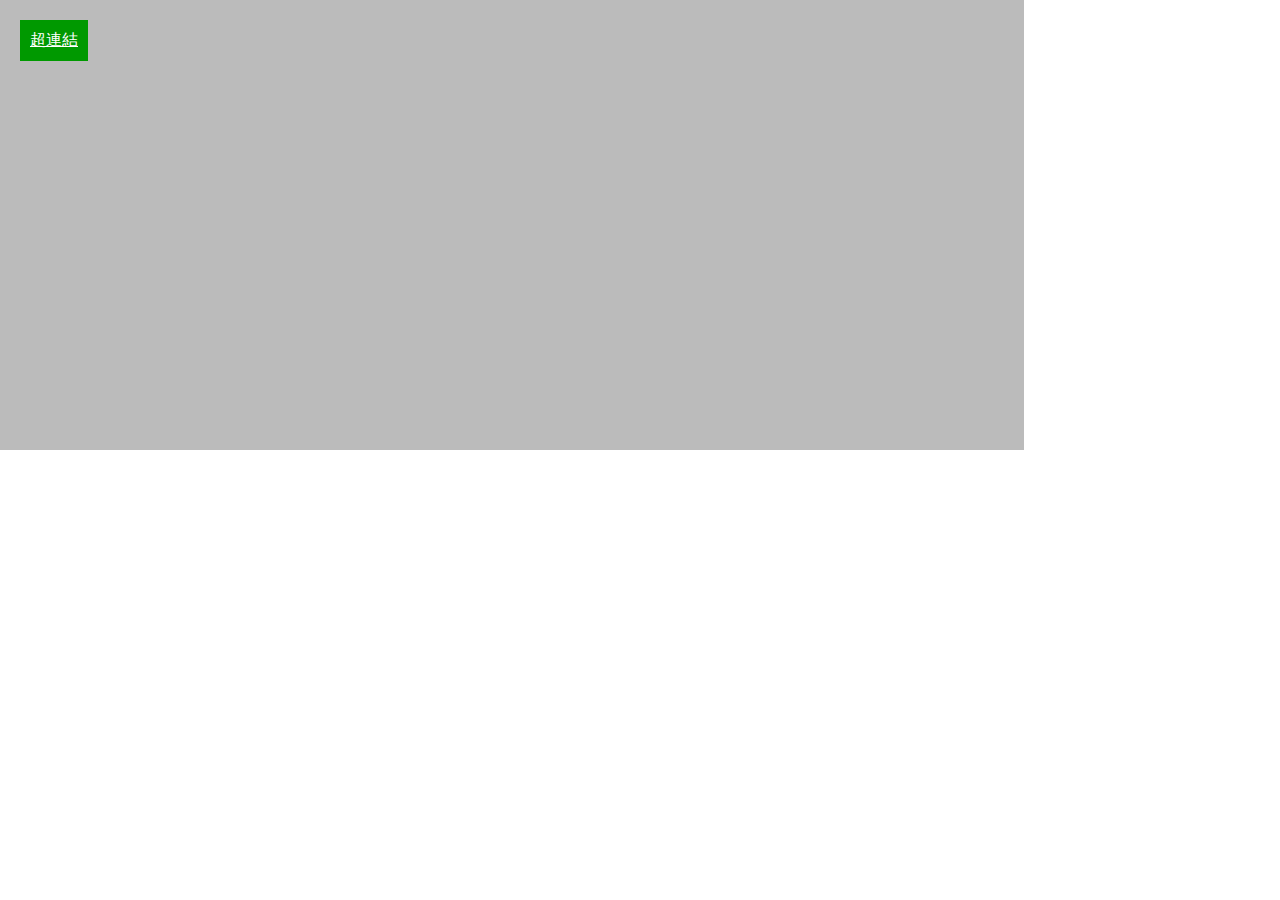
<file: CSS 實作/2/index.html>
<!DOCTYPE html>
<html lang="en">
  <head>
    <meta charset="UTF-8" />
    <meta http-equiv="X-UA-Compatible" content="IE=edge" />
    <meta name="viewport" content="width=device-width, initial-scale=1.0" />
    <link rel="stylesheet" href="css/main.css" />
    <link rel="stylesheet" href="css/style.css" />
    <title>CSS 實作 2</title>
  </head>
  <body>
    <div class="divA">
      <a
        class="link"
        href="https://www.google.com"
        target="_blank"
        rel="noopener noreferrer"
      >
        超連結
      </a>
    </div>
    <script src="js/script.js"></script>
  </body>
</html>
</file>
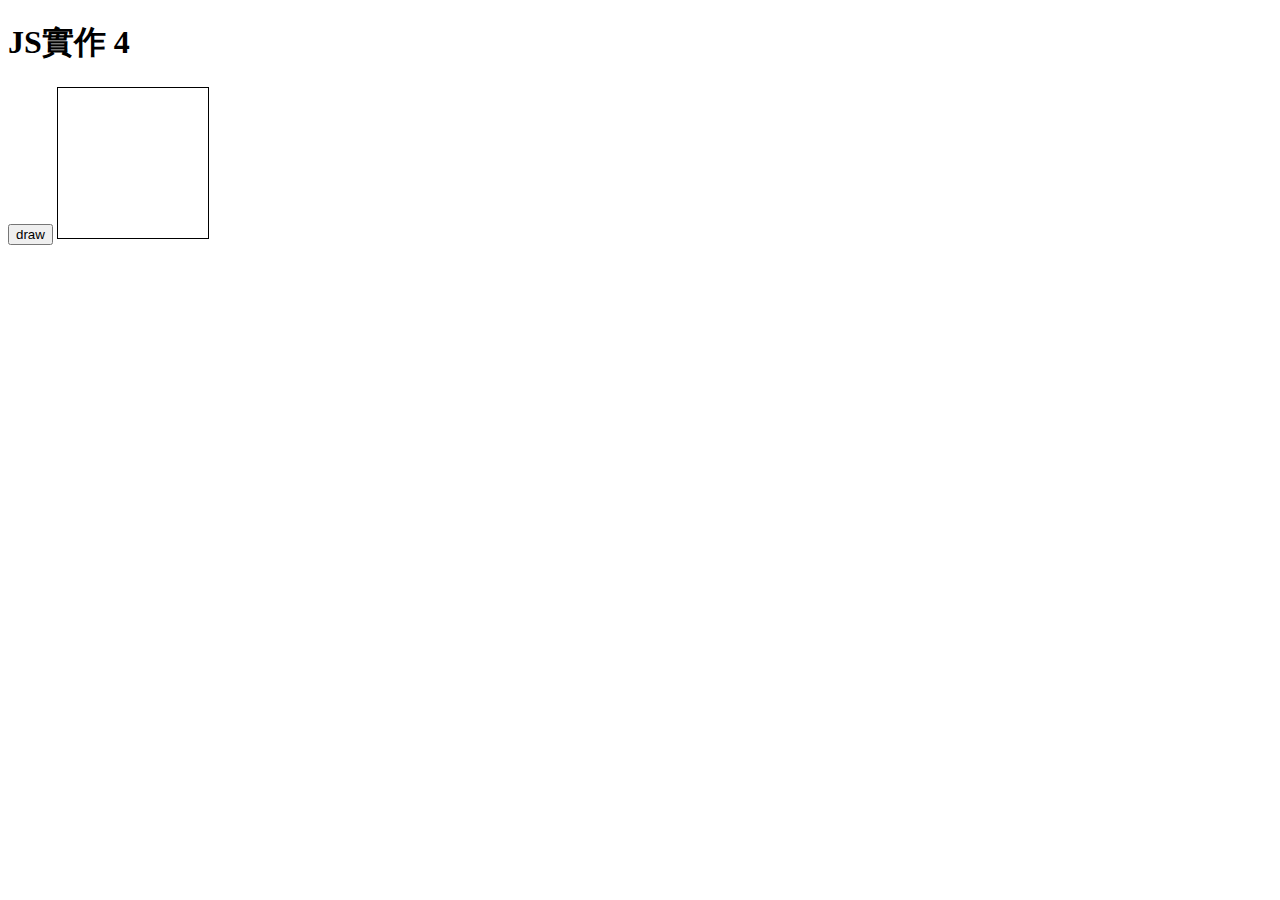
<file: JS實作/4.html>
<!DOCTYPE html>
<html lang="en">
  <head>
    <meta charset="UTF-8" />
    <meta http-equiv="X-UA-Compatible" content="IE=edge" />
    <meta name="viewport" content="width=device-width, initial-scale=1.0" />
    <link rel="stylesheet" href="4.css">
    <title>JS實作 4</title>
  </head>
  <body>
    <h1>JS實作 4</h1>
    <div class="convas">
      <button class="draw">draw</button>
      <canvas id="star" width="150" height="150">
        Star of David
      </canvas>
    </div>
    <script src="4.js"></script>
  </body>
</html>
</file>
<file: CSS 實作/2/css/main.css>
html,
body {
  margin: 0;
}
.divA {
  width: 80vw;
  height: 50vh;
  background-color: #bbb;
}
.link {
  display: inline-block;
  padding: 10px;
  background-color: #090;
  color: #fff;
  margin: 20px;
}
</file>
<file: CSS 實作/2/css/style.css>
div{
  position: relative;
}

a:after {
  content: '';
  width: 80vw;
  height: 50vh;
  background-color: transparent;
  position: absolute;
  left: 0;
  top: 0;
}
</file>
<file: JS實作/4.css>
canvas {
  border: 1px solid black;
}
</file>
